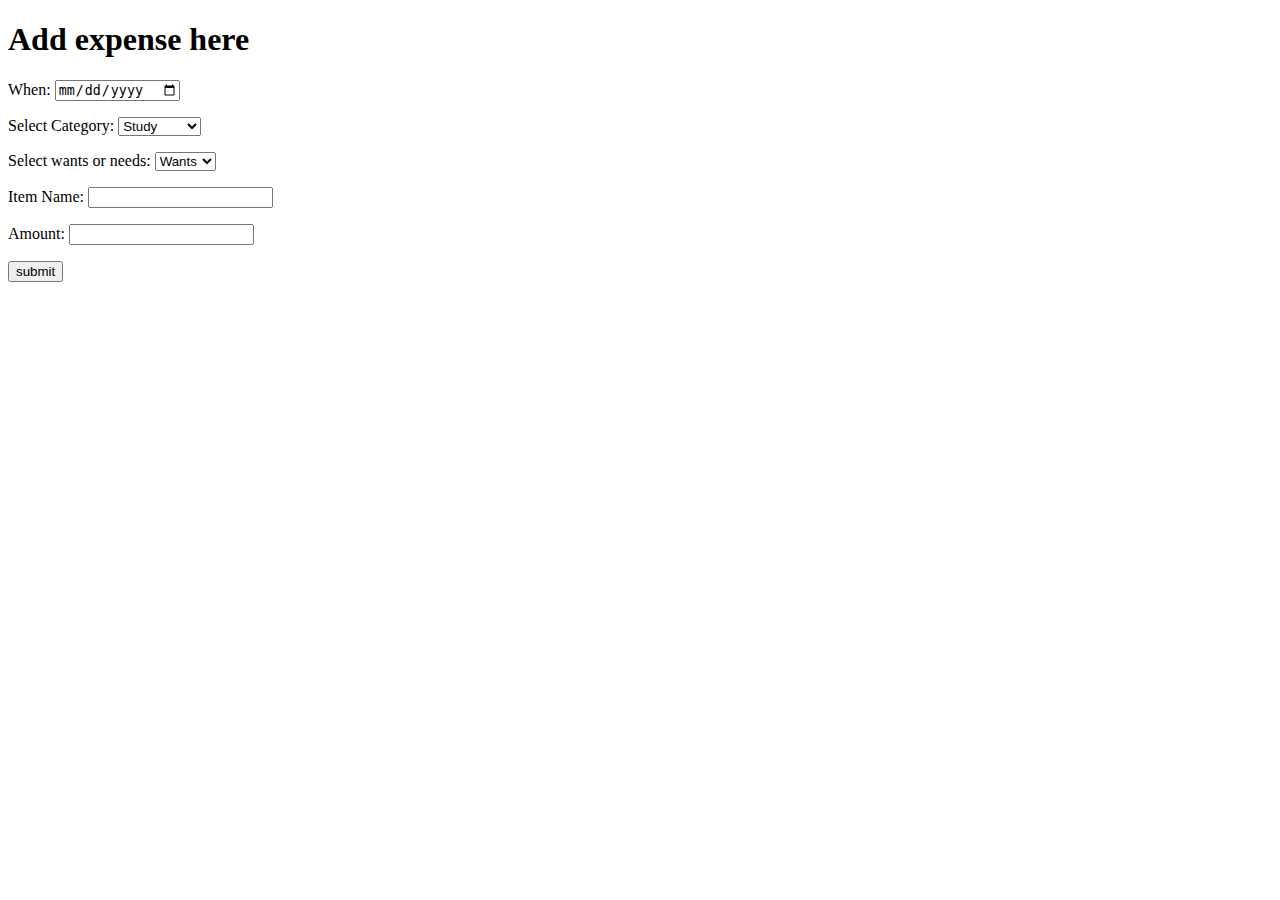
<file: scripts/templates/expense.html>
<!DOCTYPE html>
<html lang="en">
<head>
    <meta charset="UTF-8">
    <meta http-equiv="X-UA-Compatible" content="IE=edge">
    <meta name="viewport" content="width=device-width, initial-scale=1.0">
    <title>Expense</title>
</head>
<body>
    <div class="header">
        <h1>Add expense here</h1>
    </div>
    <div class="form">
        <form action="#" method="post">
            <p>When: 
                <input type="date" name="date">
            </p>
            <p>Select Category: 
            <select name="category">
                <option value="study">Study</option>
                <option value="grocery">Grocery</option>
                <option value="party">Party</option>
                <option value="health">Health</option>
                <option value="livelihood">Livelihood</option>
            </select></p>
            <p>Select wants or needs: 
            <select name="won">
                <option value="wants">Wants</option>
                <option value="needs">Needs</option>
            </select></p>
            <p>Item Name: <input type="text" name="item"></p>
            <p>Amount: <input type="float" name="amount"></p>
            <p><input type="submit" value="submit"></p>
        </form>
    </div>
</body>
</html>
</file>
